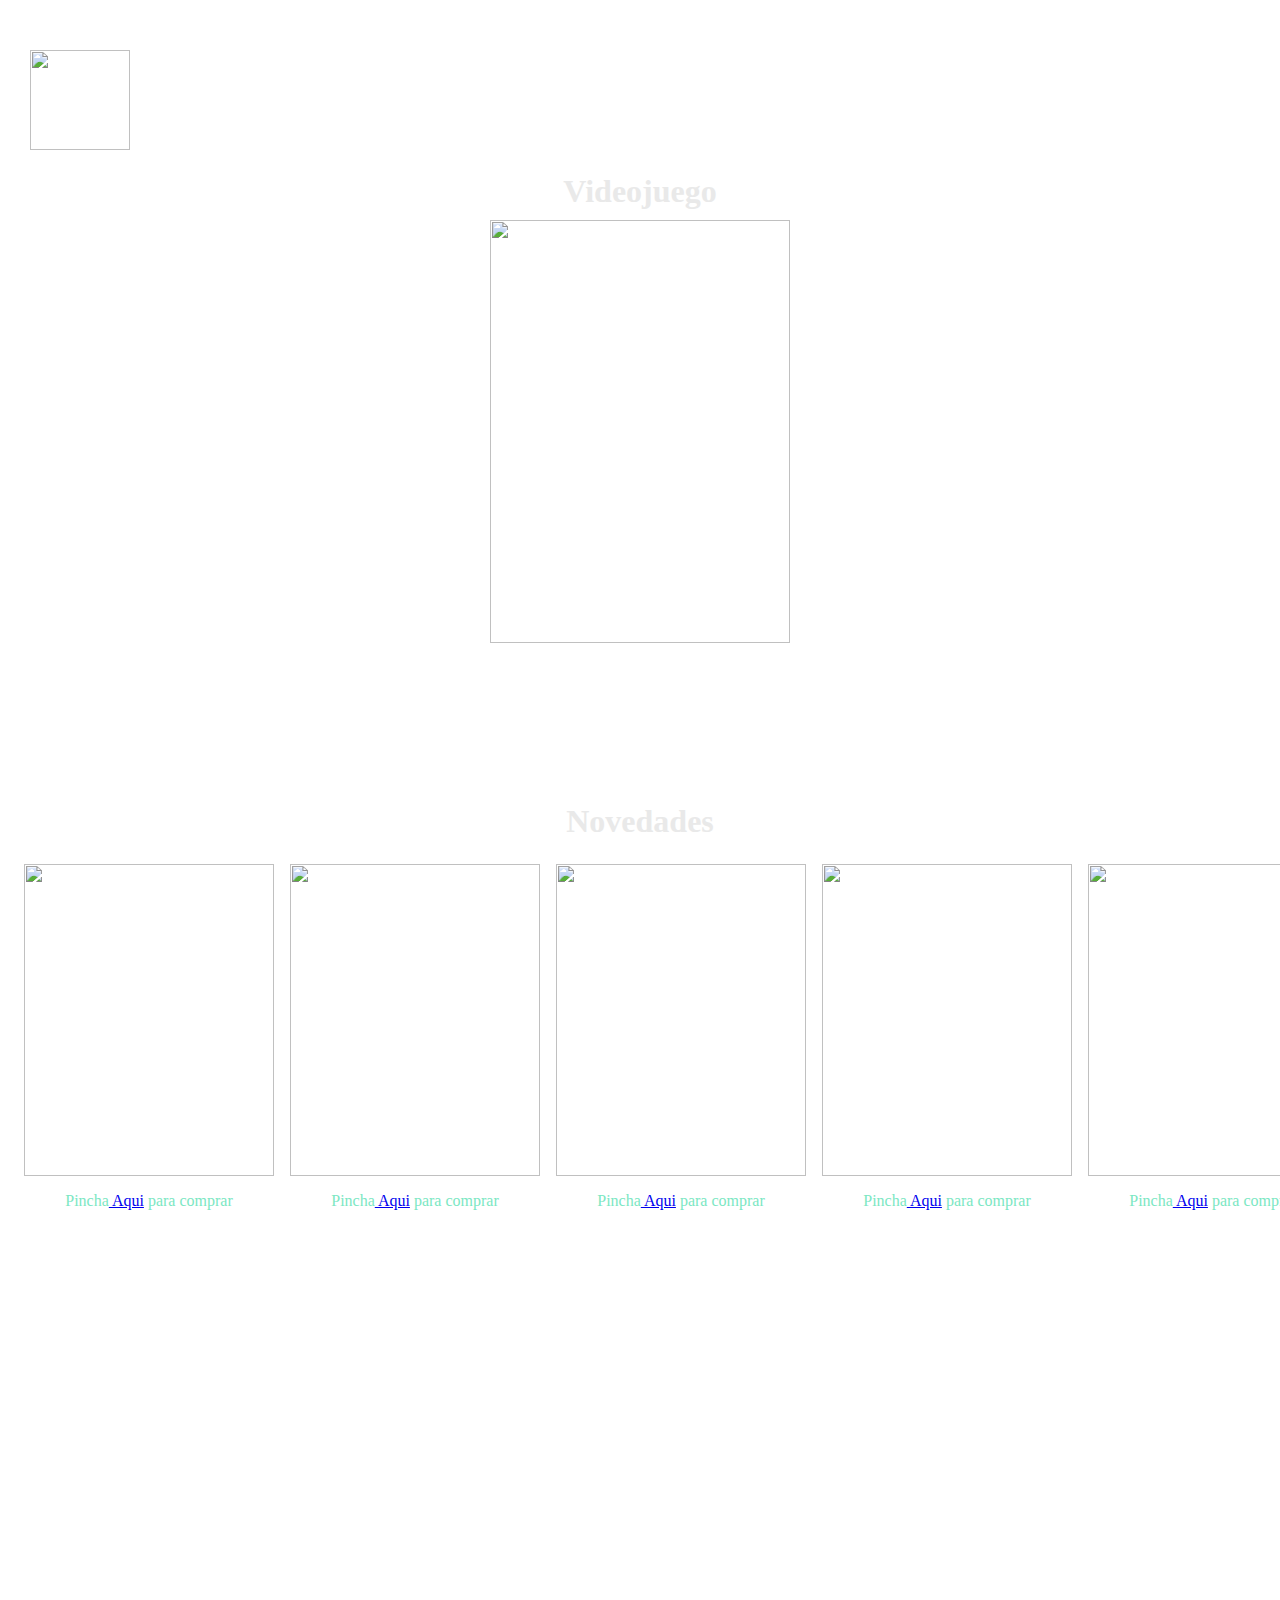
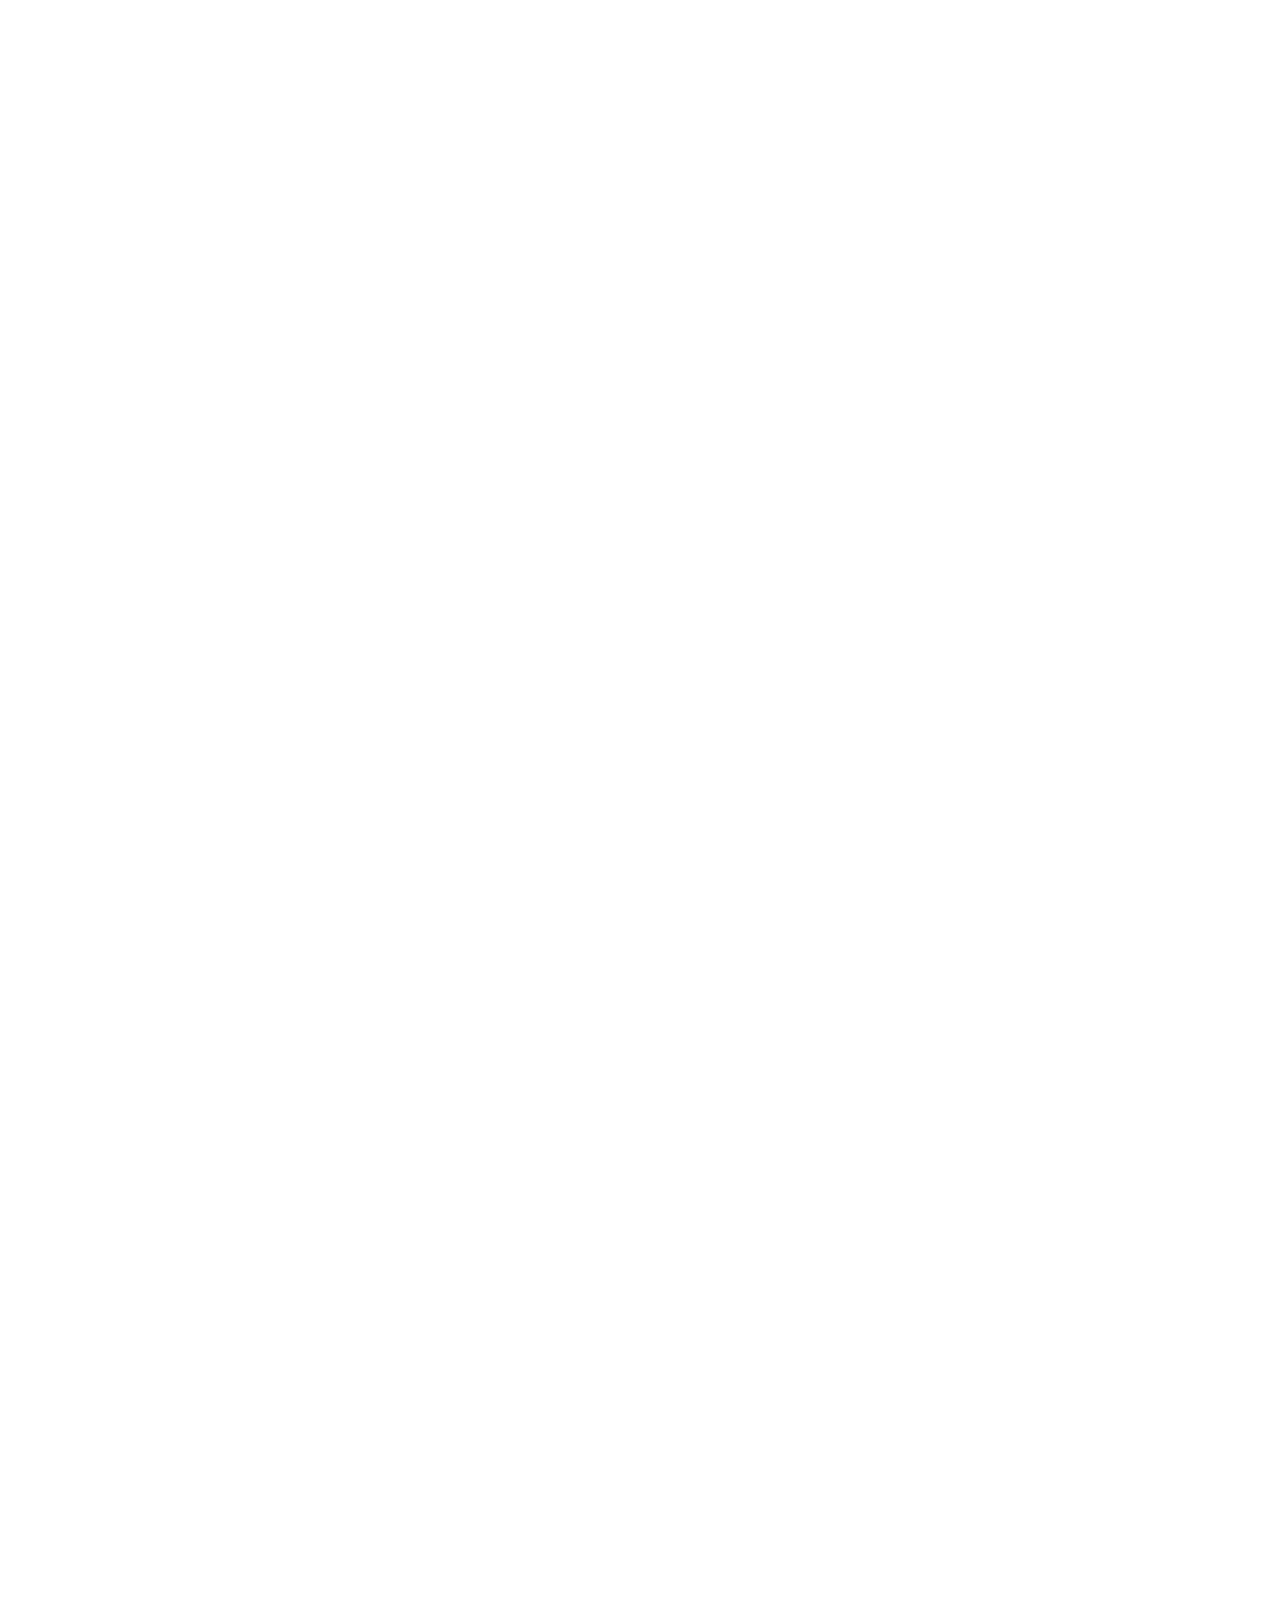
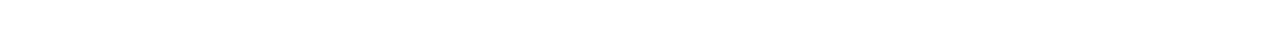
<file: index.html>
<!DOCTYPE html5>
<html>
    <head>
        <title>Juegos</title>
        <link rel="stylesheet" href="Estilos.css">
        <link rel="stylesheet" href="Imagen Inicio.css">
        <meta charset="utf-8">
    </head>
    <body>
        <header>
            <div id="Logo">
                <h1>PGamingP</h1>
            </div>
            <div id="imgLogo">
                <img src="http://clipart-library.com/image_gallery/320362.png" height="100px" align="left">
            </div>
            <nav class="navegacion">
                <ult class="menu">
                    <li><a href="./Tienda%20Videojuegos%20HTML/PaginaWeb/Inicio.html">Inicio</a></li>
                    <li><a href="Videojuego.html">Videojuego</a></li>
                    <li><a href="./PaginaWeb/Contacto.html">Contactanos</a></li>
                    <li><a href="./Carrito.html">Carrito</a></li>
                    <li><meta http-equiv="refresh" content="0" url="https://guillermo507.github.io/PaginaWeb.github.io/Carrito.html" /></li>
                </ult>
            </nav>
        </header>
        <h2>Videojuego</h2>

        <div class="container">
            <div class="capaImagen">
                <img src="https://s1.gaming-cdn.com/images/products/2208/orig/overwatch-cover.jpg" width="300px" height="423px">
            </div>
            <div class="capaTexto">
                <p class="enlace"><a href="file:///D:/HTML/Tienda%20Videojuegos%20HTML/PaginaWeb/Videojuego.html">Ir a la página</a></p>
            </div>
        </div>
        <h3>Novedades</h3>

        <div class="novedades">
            <div class="fenyx">
                <img src="https://s2.gaming-cdn.com/images/products/5806/orig/immortals-fenyx-rising-cover.jpg" width="250" height="312">
                <p>Pincha<a href="file:///D:/HTML/Tienda%20Videojuegos%20HTML/PaginaWeb/Carrito.html"> Aqui</a> para comprar</p>
            </div>
            <div class="cyberpunk">
                <img src="https://cdn-products.eneba.com/resized-products/e4F2hNGTi5VjMHS29as0dZaQpCPfP6jbQzhPu_GAQ_U_350x200_1x-0.jpeg" width="250" height="312">
                <p>Pincha<a href="file:///D:/HTML/Tienda%20Videojuegos%20HTML/PaginaWeb/Carrito.html"> Aqui</a> para comprar</p>
            </div>
            <div class="dragon">
                <img src="https://martingil.es/wp-content/uploads/2020/01/39508_Dragon_Quest_XI_In_Search_of_Departed_Time.jpg" width="250" height="312">
                <p>Pincha<a href="file:///D:/HTML/Tienda%20Videojuegos%20HTML/PaginaWeb/Carrito.html"> Aqui</a> para comprar</p>
            </div>
            <div class="chronos">
                <img src="https://cdn2.unrealengine.com/egs-chronosbeforetheashes-gunfiregames-s2-1200x1600-570516054.jpg" width="250" height="312">
                <p>Pincha<a href="file:///D:/HTML/Tienda%20Videojuegos%20HTML/PaginaWeb/Carrito.html"> Aqui</a> para comprar</p>
            </div>
            <div class="football">
                <img src="https://s1.gaming-cdn.com/images/products/7383/orig/football-manager-2021-cover.jpg" width="250" height="312">
                <p>Pincha<a href="file:///D:/HTML/Tienda%20Videojuegos%20HTML/PaginaWeb/Carrito.html"> Aqui</a> para comprar</p>
            </div>
            <div class="point">
                <img src="https://store-images.s-microsoft.com/image/apps.44091.14507726714197033.7eebef55-f07c-42bb-b812-558c69d07214.e333c4ac-e41a-4bc8-a59d-6e5fd1352448" width="250" height="312">
                <p>Pincha<a href="file:///D:/HTML/Tienda%20Videojuegos%20HTML/PaginaWeb/Carrito.html"> Aqui</a> para comprar</p>
            </div>
            <div class="sea">
                <img src="https://i07.kanobu.ru/c/8ca53bbd84e762faec1e69deec65607f/200x284/u.kanobu.ru/games/None/f88bb7e9-b4d9-461d-95e0-b41fc0a0accb.jpeg" width="250" height="312">
                <p>Pincha<a href="file:///D:/HTML/Tienda%20Videojuegos%20HTML/PaginaWeb/Carrito.html"> Aqui</a> para comprar</p>
            </div>
        </div>
            



        </div>





















    </body>

</html>
</file>
<file: Estilos.css>
html{
    height: 100%;
    width: 100%;
}
body{
    text-align:center;
    background-image: url(https://images2.alphacoders.com/834/834205.jpg);
    margin: 0;
}
.menu > li{
    display: inline-block;
}
.menu > li > a{
    display: block;
    padding: 10px 10px;
    color: rgb(255, 255, 255);
    font-family: 'Gill Sans', 'Gill Sans MT', Calibri, 'Trebuchet MS', sans-serif;
    text-decoration:none;
    border-radius: 15px;
}
.menu > li > a:hover{
    background-color: rgb(240, 97, 72);
    transition: 0.5s;
    transform: scale(1.2);

}
header{
    height: 17%;
    width: 100%;
    color: white;
    font-family: 'Courier New', Courier, monospace;
    background:url(https://image.freepik.com/vector-gratis/diseno-moderno-fondo-negro-3d_53876-89865.jpg) no-repeat center ;
    background-size: cover;
}

#Logo{
    height: 50px;
    width: 200px;
}
#imgLogo{
    padding-left: 30px;
}
.img{
    padding: 4%;
    margin-left: auto;
    margin-right: auto;
}
</file>
<file: Imagen Inicio.css>
@import url('https://fonts.googleapis.com/css2?family=Press+Start+2P&display=swap');
.container{
	position: relative;
	width: 300px;
	height: 423px;	
	margin: 10px auto 0 auto;
	overflow: hidden;
}

.container:hover .capaTexto{
	background-color: black;
	transition-delay: 0.3s;
	transition: 2 all;
	transform: translate(0px,-423px);
}


.capaImagen{
	position:relative;
	width: 300px;
	height: 423px;
}

.capaTexto{
	color:white;
	background-color:navy;
	width: 300px;
	height: 423px;
	margin: 0 auto 0 auto;
	display:table;
	transition: 2s all;
	opacity: 70%;
}

.enlace{
	font-size:40px;
	display: table-cell;
	text-align: center;
	vertical-align: middle;
	margin: 0;
}

.enlace a:link{
	color:white;
}
h2{
    color: rgb(233, 233, 233);
    font-size: 2em;
    margin: 0;
    font-family: 'Press Start 2P', cursive;
	padding-top: 20px;
}
h3{
	color: rgb(233, 233, 233);
    font-size: 2em;
    margin: 0;
    font-family: 'Press Start 2P', cursive;
	padding-top: 10pc;
}
.novedades{
	display: flex;
	margin: auto;
	color: rgb(123, 231, 195);
	justify-content: left;
	padding: 16px;

}
.fenyx{
	padding: 8px;
}
.cyberpunk{
	padding: 8px;
}
.dragon{
	padding: 8px;
}
.chronos{
	padding: 8px;
}
.football{
	padding: 8px;
}
.point{
	padding: 8px;
}
.sea{
	padding: 8px;
}
</file>
